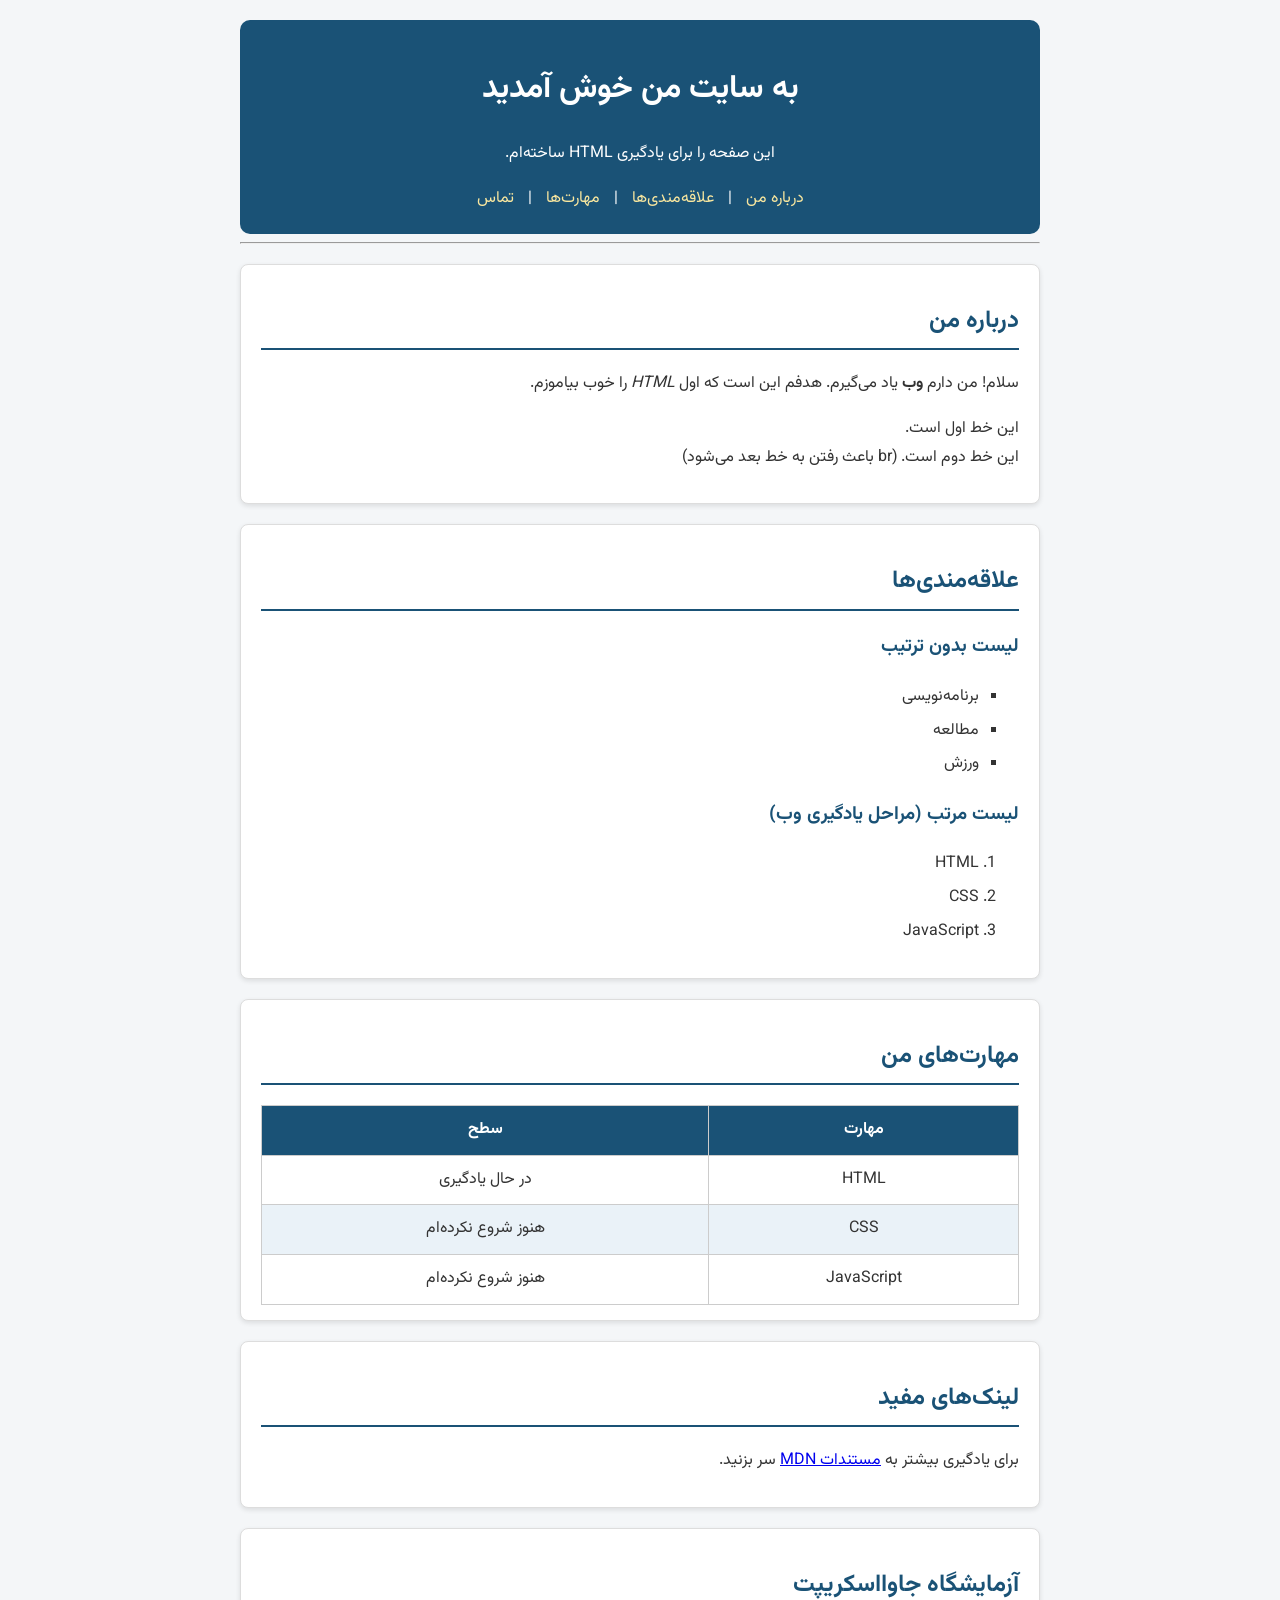
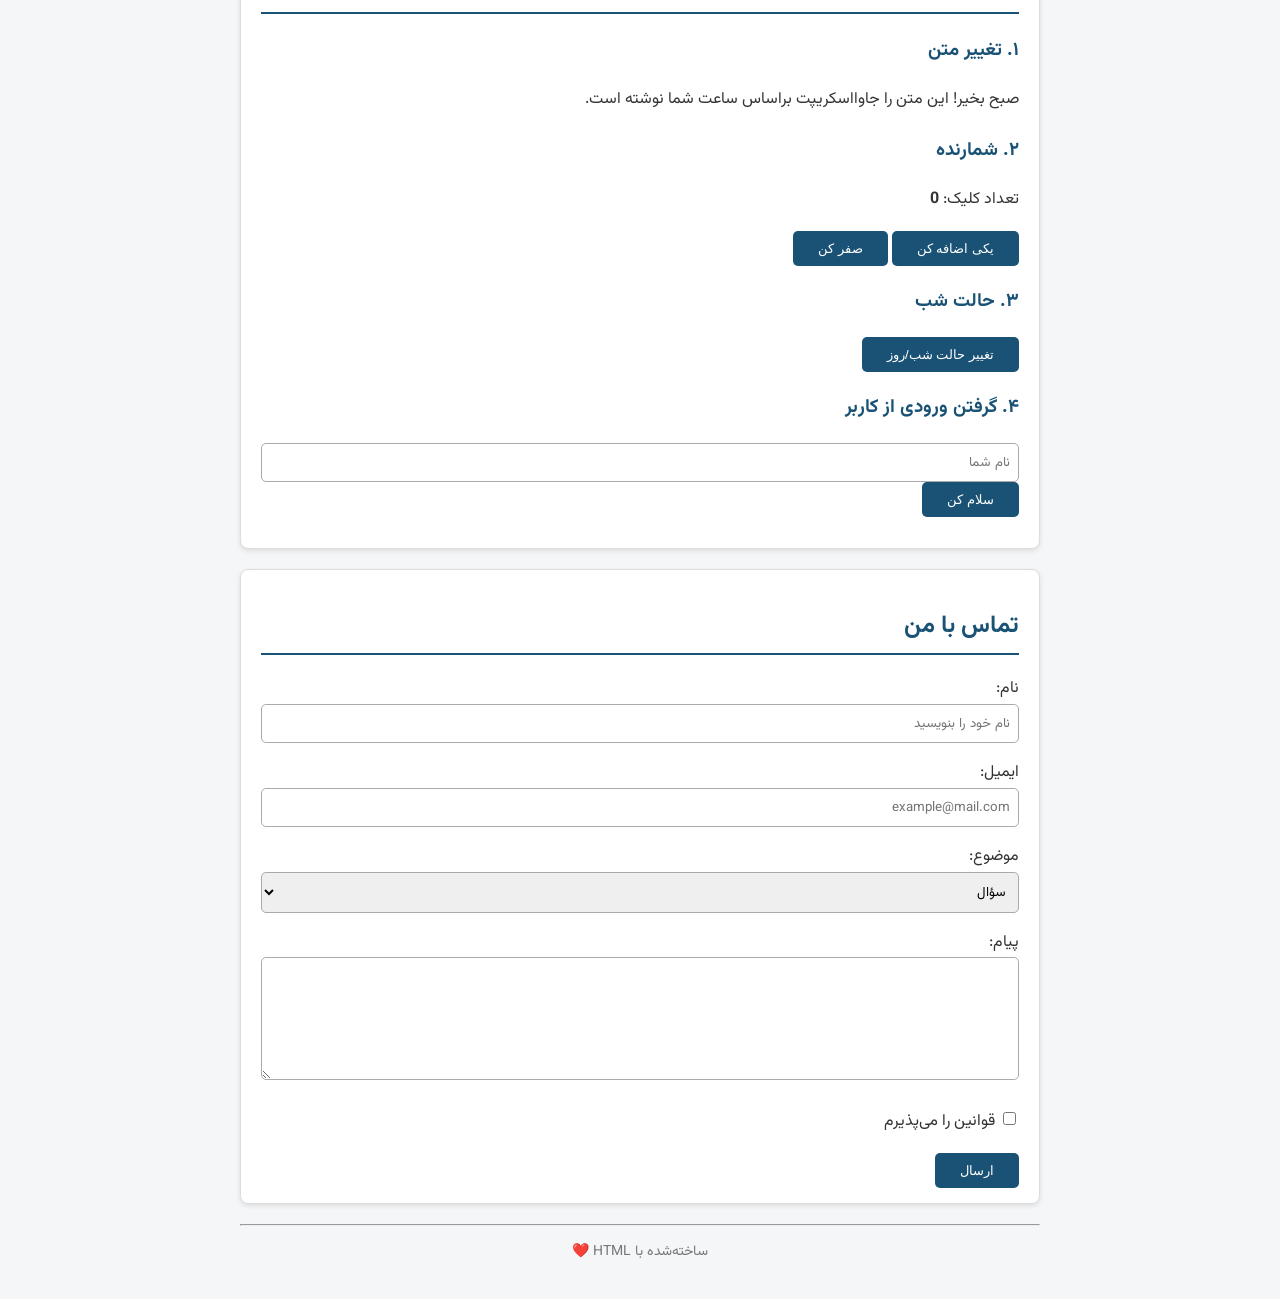
<file: index.html>
<!DOCTYPE html>
<!-- 
  این خط به مرورگر می‌گوید که این سند از نوع HTML5 است.
-->
<html lang="fa" dir="rtl">
<!-- lang زبان صفحه و dir جهت نوشتار (راست به چپ) را مشخص می‌کند -->

<head>
  <!-- بخش head اطلاعات پشت صحنه صفحه را نگه می‌دارد و در صفحه دیده نمی‌شود -->
  <meta charset="UTF-8">
  <!-- charset باعث می‌شود حروف فارسی درست نمایش داده شوند -->
  <meta name="viewport" content="width=device-width, initial-scale=1.0">
  <!-- این تگ برای نمایش درست صفحه در موبایل است -->
  <meta name="description" content="یک صفحه ساده برای یادگیری HTML">
  <title>اولین سایت من با HTML</title>
  <!-- این تگ فایل CSS را به صفحه وصل می‌کند. فایل style.css باید کنار index.html باشد -->
  <link rel="stylesheet" href="assets/css/style.css">
  <!-- متن title در تب مرورگر نمایش داده می‌شود -->
</head>

<body>
  <!-- هر چیزی که در صفحه دیده می‌شود داخل body است -->

  <!-- ===== هدر صفحه ===== -->
  <header>
    <h1>به سایت من خوش آمدید</h1>
    <!-- h1 مهم‌ترین عنوان است. عنوان‌ها از h1 تا h6 هستند -->
    <p>این صفحه را برای یادگیری HTML ساخته‌ام.</p>
    <!-- p یعنی پاراگراف -->

    <nav>
      <!-- nav برای منوی ناوبری است -->
      <a href="pages/about.html">درباره من</a> |
      <a href="#hobbies">علاقه‌مندی‌ها</a> |
      <a href="#skills">مهارت‌ها</a> |
      <a href="#contact">تماس</a>
      <!-- لینک‌هایی که با # شروع می‌شوند به بخشی از همین صفحه با id مشابه می‌روند -->
    </nav>
  </header>

  <hr>
  <!-- hr یک خط افقی می‌کشد -->

  <main>
    <!-- main محتوای اصلی صفحه است -->

    <!-- ===== بخش درباره من ===== -->
    <section id="about">
      <h2>درباره من</h2>
      <p>
        سلام! من دارم <strong>وب</strong> یاد می‌گیرم.
        <!-- strong متن را مهم و پررنگ می‌کند -->
        هدفم این است که اول <em>HTML</em> را خوب بیاموزم.
        <!-- em متن را تأکیدی (کج) نشان می‌دهد -->
      </p>
      <p>
        این خط اول است.<br>
        این خط دوم است. (br باعث رفتن به خط بعد می‌شود)
      </p>
    </section>

    <!-- ===== بخش علاقه‌مندی‌ها ===== -->
    <section id="hobbies">
      <h2>علاقه‌مندی‌ها</h2>

      <h3>لیست بدون ترتیب</h3>
      <ul>
        <!-- ul لیست نقطه‌ای می‌سازد و li هر آیتم است -->
        <li>برنامه‌نویسی</li>
        <li>مطالعه</li>
        <li>ورزش</li>
      </ul>

      <h3>لیست مرتب (مراحل یادگیری وب)</h3>
      <ol>
        <!-- ol لیست شماره‌دار می‌سازد -->
        <li>HTML</li>
        <li>CSS</li>
        <li>JavaScript</li>
      </ol>
    </section>

    <!-- ===== بخش مهارت‌ها (جدول) ===== -->
    <section id="skills">
      <h2>مهارت‌های من</h2>
      <table border="1">
        <!-- table جدول، tr سطر، th سلول عنوان و td سلول معمولی است -->
        <thead>
          <tr>
            <th>مهارت</th>
            <th>سطح</th>
          </tr>
        </thead>
        <tbody>
          <tr>
            <td>HTML</td>
            <td>در حال یادگیری</td>
          </tr>
          <tr>
            <td>CSS</td>
            <td>هنوز شروع نکرده‌ام</td>
          </tr>
          <tr>
            <td>JavaScript</td>
            <td>هنوز شروع نکرده‌ام</td>
          </tr>
        </tbody>
      </table>
    </section>

    <!-- ===== لینک و تصویر ===== -->
    <section id="links">
      <h2>لینک‌های مفید</h2>
      <p>
        برای یادگیری بیشتر به
        <a href="https://developer.mozilla.org/fa/" target="_blank">مستندات MDN</a>
        سر بزنید.
        <!-- target="_blank" لینک را در تب جدید باز می‌کند -->
      </p>

      <!-- برای نمایش تصویر از img استفاده می‌شود. فایل عکس را کنار index.html بگذارید و نامش را بنویسید -->
      <!-- <img src="photo.jpg" alt="توضیح تصویر" width="300"> -->
      <!-- alt متنی است که اگر عکس لود نشد (یا برای نابینایان) خوانده می‌شود -->
    </section>

    <!-- ===== آزمایشگاه جاوااسکریپت ===== -->
    <section id="js-lab">
      <h2>آزمایشگاه جاوااسکریپت</h2>
      <!-- به id هر عنصر دقت کنید: جاوااسکریپت با همین id عناصر را پیدا می‌کند -->

      <h3>۱. تغییر متن</h3>
      <p id="greeting">این متن با جاوااسکریپت عوض می‌شود.</p>

      <h3>۲. شمارنده</h3>
      <p>تعداد کلیک: <strong id="count">0</strong></p>
      <button id="count-btn" type="button">یکی اضافه کن</button>
      <button id="reset-btn" type="button">صفر کن</button>

      <h3>۳. حالت شب</h3>
      <button id="theme-btn" type="button">تغییر حالت شب/روز</button>

      <h3>۴. گرفتن ورودی از کاربر</h3>
      <input type="text" id="name-input" placeholder="نام شما">
      <button id="hello-btn" type="button">سلام کن</button>
      <p id="hello-result"></p>
    </section>

    <!-- ===== فرم تماس ===== -->
    <section id="contact">
      <h2>تماس با من</h2>
      <form>
        <!-- form برای گرفتن اطلاعات از کاربر است -->

        <p>
          <label for="name">نام:</label>
          <input type="text" id="name" name="name" placeholder="نام خود را بنویسید">
          <!-- label با for به input با همان id وصل می‌شود -->
        </p>

        <p>
          <label for="email">ایمیل:</label>
          <input type="email" id="email" name="email" placeholder="example@mail.com">
        </p>

        <p>
          <label for="topic">موضوع:</label>
          <select id="topic" name="topic">
            <!-- select یک لیست کشویی است -->
            <option value="question">سؤال</option>
            <option value="suggestion">پیشنهاد</option>
            <option value="other">سایر</option>
          </select>
        </p>

        <p>
          <label for="message">پیام:</label><br>
          <textarea id="message" name="message" rows="5" cols="40"></textarea>
          <!-- textarea برای متن‌های چندخطی است -->
        </p>

        <p>
          <input type="checkbox" id="agree" name="agree">
          <label for="agree">قوانین را می‌پذیرم</label>
        </p>

        <button type="submit">ارسال</button>
        <!-- توجه: بدون سرور یا جاوااسکریپت، این دکمه فقط صفحه را دوباره بارگذاری می‌کند -->
      </form>
    </section>

  </main>

  <hr>

  <!-- ===== فوتر ===== -->
  <footer>
    <p>ساخته‌شده با HTML ❤️</p>
    <!-- footer معمولاً پایین صفحه و برای اطلاعات پایانی است -->
  </footer>

  <!-- فایل جاوااسکریپت را آخر body می‌گذاریم تا اول همه عناصر صفحه ساخته شوند -->
  <script src="assets/js/script.js"></script>

</body>
</html>
</file>
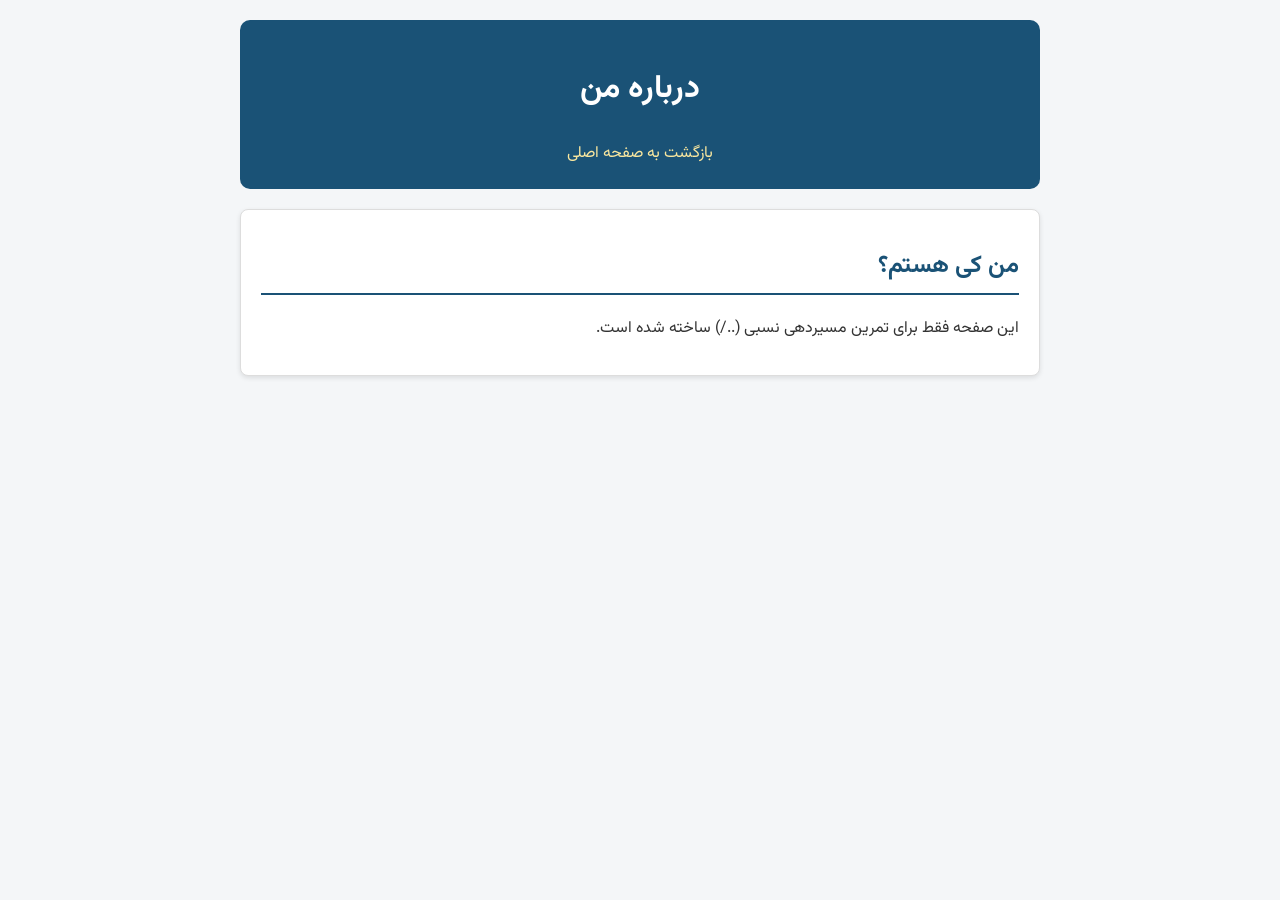
<file: pages/about.html>
<!DOCTYPE html>
<html lang="fa" dir="rtl">
<head>
  <meta charset="UTF-8">
  <meta name="viewport" content="width=device-width, initial-scale=1.0">
  <title>درباره من</title>
  <!-- چون این فایل داخل pages/ است، یک پوشه به بالا برمی‌گردیم: ../ -->
  <link rel="stylesheet" href="../assets/css/style.css">
</head>
<body>
  <header>
    <h1>درباره من</h1>
    <nav>
      <a href="../index.html">بازگشت به صفحه اصلی</a>
    </nav>
  </header>

  <main>
    <section>
      <h2>من کی هستم؟</h2>
      <p>این صفحه فقط برای تمرین مسیردهی نسبی (../) ساخته شده است.</p>
    </section>
  </main>

  <script src="../assets/js/script.js"></script>
</body>
</html>
</file>
<file: assets/css/style.css>
/* ===== فونت وزیرمتن (محلی): یک فایل متغیر که همه وزن‌ها را پوشش می‌دهد ===== */
@font-face {
  font-family: "Vazirmatn";
  src: url("../fonts/Vazirmatn-VariableFont.ttf") format("truetype");
  font-weight: 100 900;   /* بازه وزن‌های پشتیبانی‌شده */
  font-display: swap;     /* تا لود شدن فونت، متن با فونت پیش‌فرض دیده می‌شود */
}

/* ===== ۱. انتخابگر عنصر: روی همه تگ‌های body اثر می‌گذارد ===== */
body {
  font-family: "Vazirmatn", Tahoma, Arial, sans-serif; /* نوع فونت */
  background-color: #f4f6f8;              /* رنگ پس‌زمینه */
  color: #333;                            /* رنگ متن */
  line-height: 1.8;                       /* فاصله بین خطوط */
  max-width: 800px;                       /* حداکثر عرض صفحه */
  margin: 0 auto;                         /* وسط‌چین کردن صفحه */
  padding: 20px;                          /* فاصله داخلی */
}

/* ===== ۲. گروه‌بندی انتخابگرها: چند تگ با هم ===== */
h1, h2, h3 {
  color: #1a5276;
}

h1 {
  text-align: center;  /* وسط‌چین کردن متن */
}

h2 {
  border-bottom: 2px solid #1a5276; /* خط زیر عنوان */
  padding-bottom: 5px;
}

/* ===== ۳. استایل دادن به هدر و منو ===== */
header {
  background-color: #1a5276;
  color: white;
  padding: 20px;
  border-radius: 10px;  /* گوشه‌های گرد */
  text-align: center;
}

header h1 {
  color: white;  /* انتخابگر تو در تو: فقط h1 داخل header */
}

nav a {
  color: #f9e79f;
  text-decoration: none;  /* حذف خط زیر لینک */
  margin: 0 10px;
}

/* ===== ۴. حالت hover: وقتی ماوس روی عنصر می‌رود ===== */
nav a:hover {
  text-decoration: underline;
  color: white;
}

/* ===== ۵. انتخابگر کلاس و id (در صورت افزودن class یا id به تگ‌ها) ===== */
/* برای استفاده: <p class="highlight"> */
.highlight {
  background-color: #fcf3cf;
  padding: 10px;
}

/* ===== ۶. بخش‌ها: مدل جعبه (box model) ===== */
section {
  background-color: white;
  padding: 15px 20px;          /* فاصله داخلی (بین محتوا و لبه) */
  margin: 20px 0;              /* فاصله بیرونی (بین جعبه‌ها) */
  border: 1px solid #ddd;      /* حاشیه */
  border-radius: 8px;
  box-shadow: 0 2px 5px rgba(0, 0, 0, 0.1);  /* سایه */
}

/* ===== ۷. لیست‌ها ===== */
ul {
  list-style-type: square;  /* شکل نقطه‌ها */
}

li {
  margin-bottom: 5px;
}

/* ===== ۸. جدول ===== */
table {
  width: 100%;
  border-collapse: collapse;  /* ادغام حاشیه سلول‌ها */
}

th, td {
  border: 1px solid #ccc;
  padding: 10px;
  text-align: center;
}

th {
  background-color: #1a5276;
  color: white;
}

/* انتخاب سطرهای زوج جدول */
tbody tr:nth-child(even) {
  background-color: #eaf2f8;
}

/* ===== ۹. فرم ===== */
input[type="text"],
input[type="email"],
select,
textarea {
  width: 100%;
  padding: 8px;
  border: 1px solid #aaa;
  border-radius: 5px;
  box-sizing: border-box;  /* padding و border داخل عرض حساب شوند */
  font-family: inherit;    /* همان فونت والد */
}

/* حالت focus: وقتی داخل فیلد کلیک شده */
input:focus,
textarea:focus,
select:focus {
  outline: none;
  border-color: #1a5276;
  box-shadow: 0 0 5px rgba(26, 82, 118, 0.5);
}

button {
  background-color: #1a5276;
  color: white;
  border: none;
  padding: 10px 25px;
  border-radius: 5px;
  cursor: pointer;                 /* شکل اشاره‌گر ماوس */
  transition: background-color 0.3s; /* انیمیشن نرم تغییر رنگ */
}

button:hover {
  background-color: #2e86c1;
}

/* ===== ۱۰. فوتر ===== */
footer {
  text-align: center;
  color: #777;
  font-size: 14px;
}

/* ===== ۱۱. واکنش‌گرا (Responsive): فقط برای صفحه‌های کوچک مثل موبایل ===== */
@media (max-width: 600px) {
  body {
    padding: 10px;
  }

  nav a {
    display: block;  /* لینک‌ها زیر هم قرار بگیرند */
    margin: 5px 0;
  }
}

/* ===== ۱۲. حالت شب: وقتی جاوااسکریپت کلاس dark-mode را به body اضافه کند ===== */
body.dark-mode {
  background-color: #1c1c1c;
  color: #eee;
}

body.dark-mode section {
  background-color: #2b2b2b;
  border-color: #444;
}

body.dark-mode h1,
body.dark-mode h2,
body.dark-mode h3 {
  color: #85c1e9;
}

body.dark-mode header h1 {
  color: white;
}
</file>
